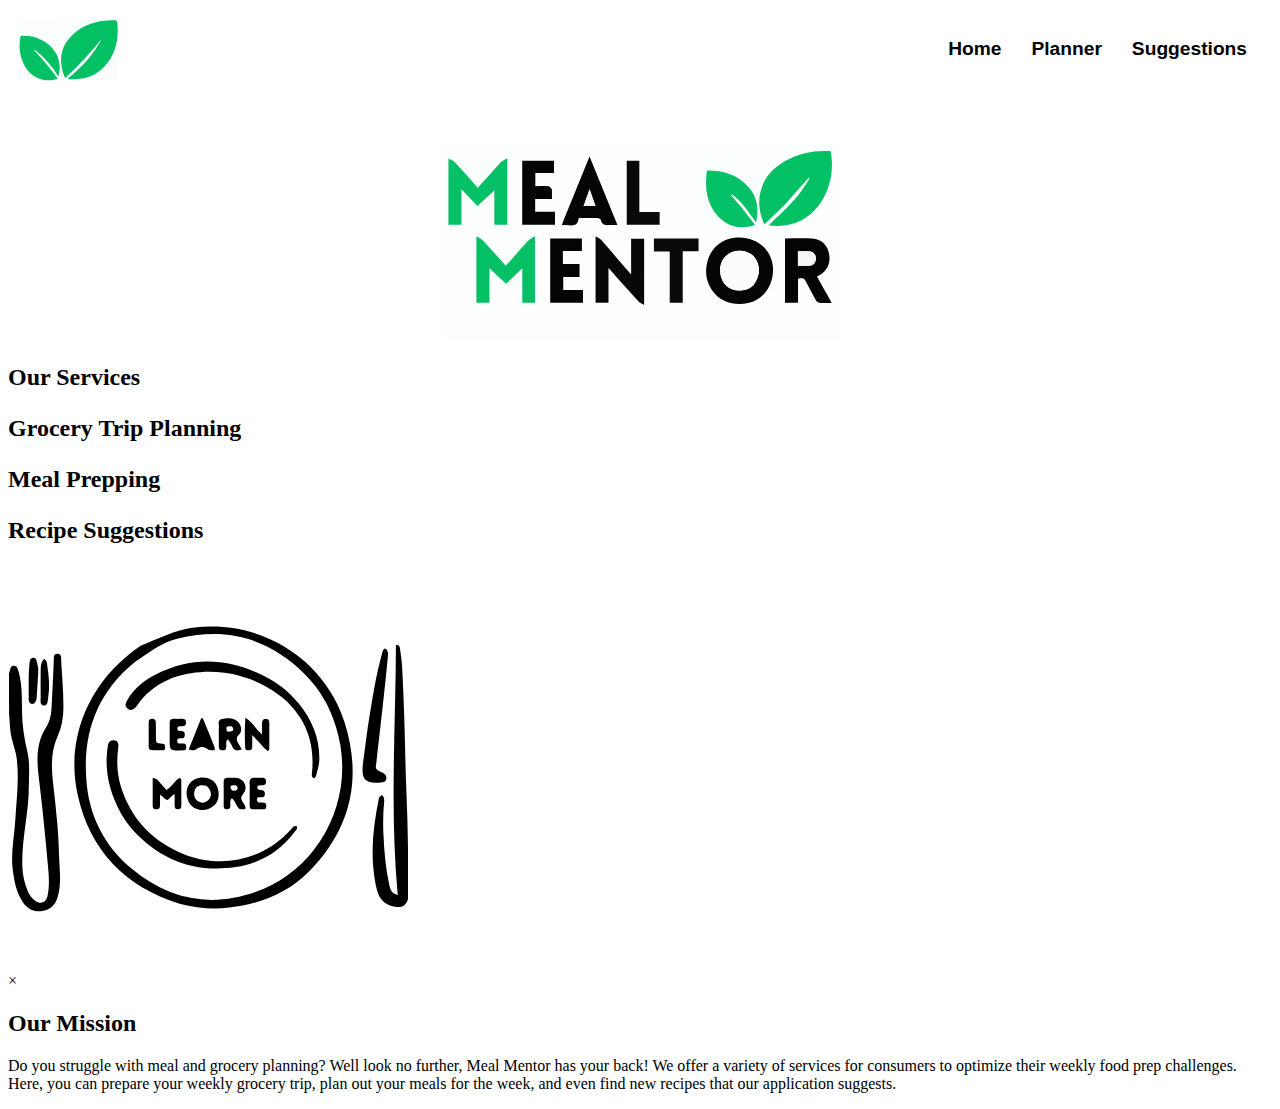
<file: index.html>
<!DOCTYPE html>
<html lang="en">
<head>
    <meta charset="UTF-8">
    <meta name="viewport" content="width=device-width, initial-scale=1.0">
    <title>Meal Mentor</title>
    <link rel="stylesheet" href="styles/style.css">
</head>
<body>
    <header>
        <img src="images/leaf.svg" alt="leaf" width="100px">
        <nav>
            <ul>
                <li><a href="index.html">Home</a></li>
                <li><a href="planner.html">Planner</a></li>
                <li><a href="suggestion.html">Suggestions</a></li>
            </ul>
        </nav>
    </header>
    <div id="main">
        <img src="images/logo.svg" alt="logo" width="400px">
    </div>
    <div id="row">
        <div id="col1">
            <h2>Our Services</p>
            <p>Grocery Trip Planning</p>
            <p>Meal Prepping</p>
            <p>Recipe Suggestions</p>
        </div>
        <div id="col2">
            <img src="images/learnmore2.svg" alt="learnMore" class="learn-more" width="400">
        </div>
    </div>
    <div class="popup" id="popup">
        <div class="popup-content">
            <span class="close-button" id="close-button">&times;</span>
            <h2>Our Mission</h2>
            <p>
                Do you struggle with meal and grocery planning? Well look no further, Meal Mentor has your back! We offer a variety of services for consumers to
                optimize their weekly food prep challenges. Here, you can prepare your weekly grocery trip, plan out your meals for the week, and even find new 
                recipes that our application suggests.
            </p>
        </div>
    </div>
    <footer>
        
    </footer>
    <script src="scripts/popup.js"></script>
</body>
</html>
</file>
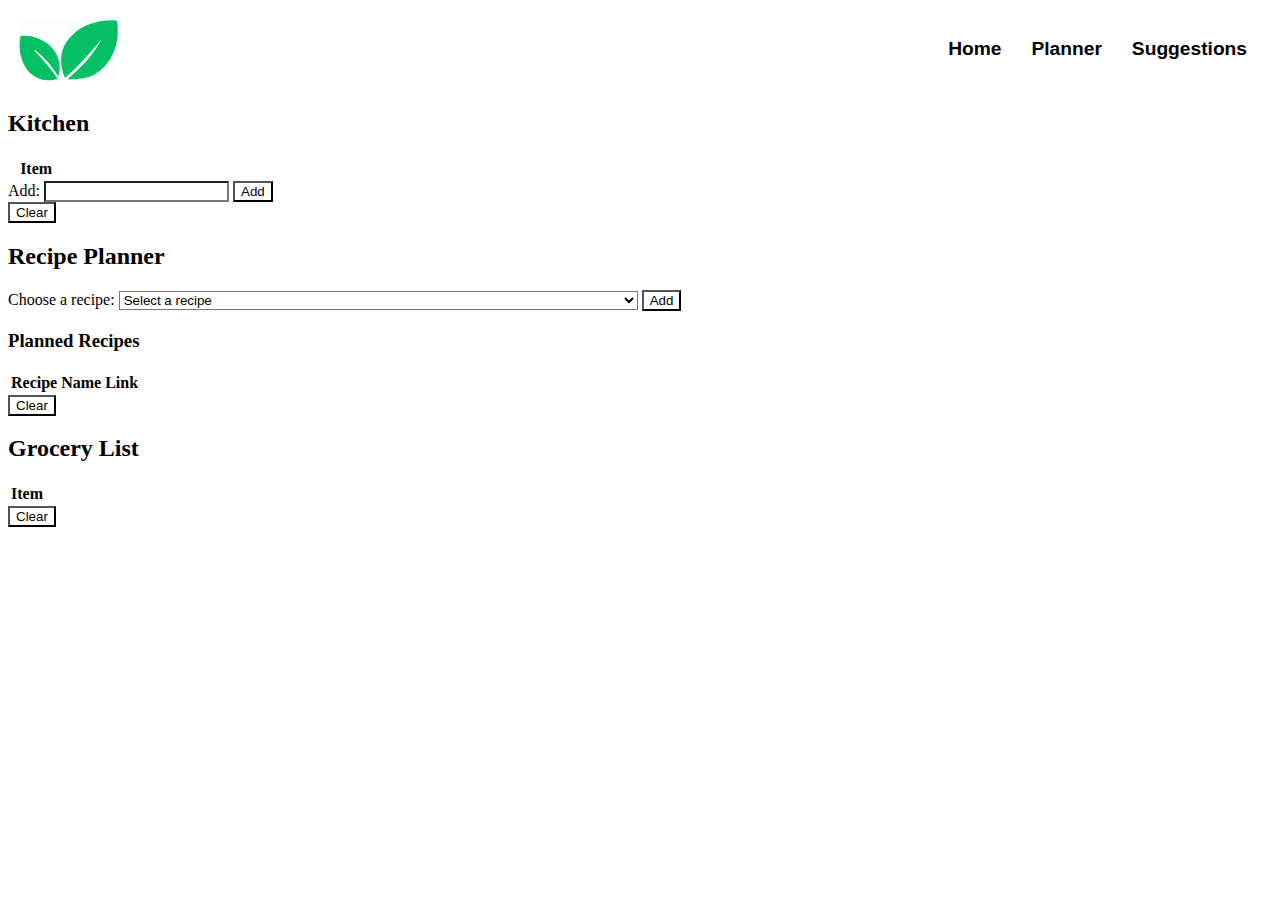
<file: planner.html>
<!DOCTYPE html>
<html lang="en">
<head>
    <meta charset="UTF-8">
    <meta name="viewport" content="width=device-width, initial-scale=1.0">
    <title>Meal Mentor</title>
    <link rel="stylesheet" href="styles/style.css">
</head>
<body>
    <header>
        <img src="images/leaf.svg" alt="leaf" width="100px">
        <nav>
            <ul>
                <li><a href="index.html">Home</a></li>
                <li><a href="planner.html">Planner</a></li>
                <li><a href="suggestion.html">Suggestions</a></li>
            </ul>
        </nav>
    </header>
    <div class="container">
        <div class="menu">
            <h2>Kitchen</h2>
            <div id="table">
                <table id="kitchen-table">
                    <th style="width: 65%;">Item</th>
                </table>
                <form>
                    <label>Add:</label>
                    <input type="text" id="item-add-kitchen">
                    <button id="button-add-kitchen">Add</button>
                </form>
                <button id="clear-kitchen">Clear</button>
            </div>
        </div>
        <div class="content">
            <h2>Recipe Planner</h2>
            <form id="recipe-select">
                <label for="recipes">Choose a recipe:</label>
                <select name="recipes" id="recipes-dropdown">
                </select>
                <button id="submit-recipe">Add</button>
            </form>
            <h3>Planned Recipes</h3>
            <table id="recipe-table">
                <th>Recipe Name</th>
                <th>Link</th>
            </table>
            <button id="clear-recipes">Clear</button>
        </div>
        <div class="list">
            <h2>Grocery List</h2>
            <div id="groceries" class="groceries">
                <table id="grocery-table">
                    <th>Item</th>
                </table>
                <button id="clear-groceries">Clear</button>
            </div>
        </div>
    </div>
    <footer>

    </footer>
    <script src="scripts/kitchen.js"></script>
    <script src="scripts/recipeSearch.js"></script>
</body>
</html>
</file>
<file: styles/style.css>
:root {
    --green: #00bf63;
    --white: #ffffff;
    --black: #000000;
  }

* {
    background-color: var(--white);
}

header {
    display: flex;
    align-items: center;
    justify-content: space-between;
    padding: 10px;
}

nav ul {
    display: flex;
    list-style: none;
    padding: 0;
    margin: 0;
}

nav ul li a {
    margin: 0 15px;
    font-size: 1.2rem;
    text-decoration: none;
    color: var(--black);
    font-weight: bold;
    font-family:Verdana, Geneva, Tahoma, sans-serif;
    transition: color 0.2s;
}

nav ul li a:hover {
    color: var(--green);
    transition: color 0.2s;
}

#main {
    margin-top: 50px;
    text-align: center;
}
</file>
